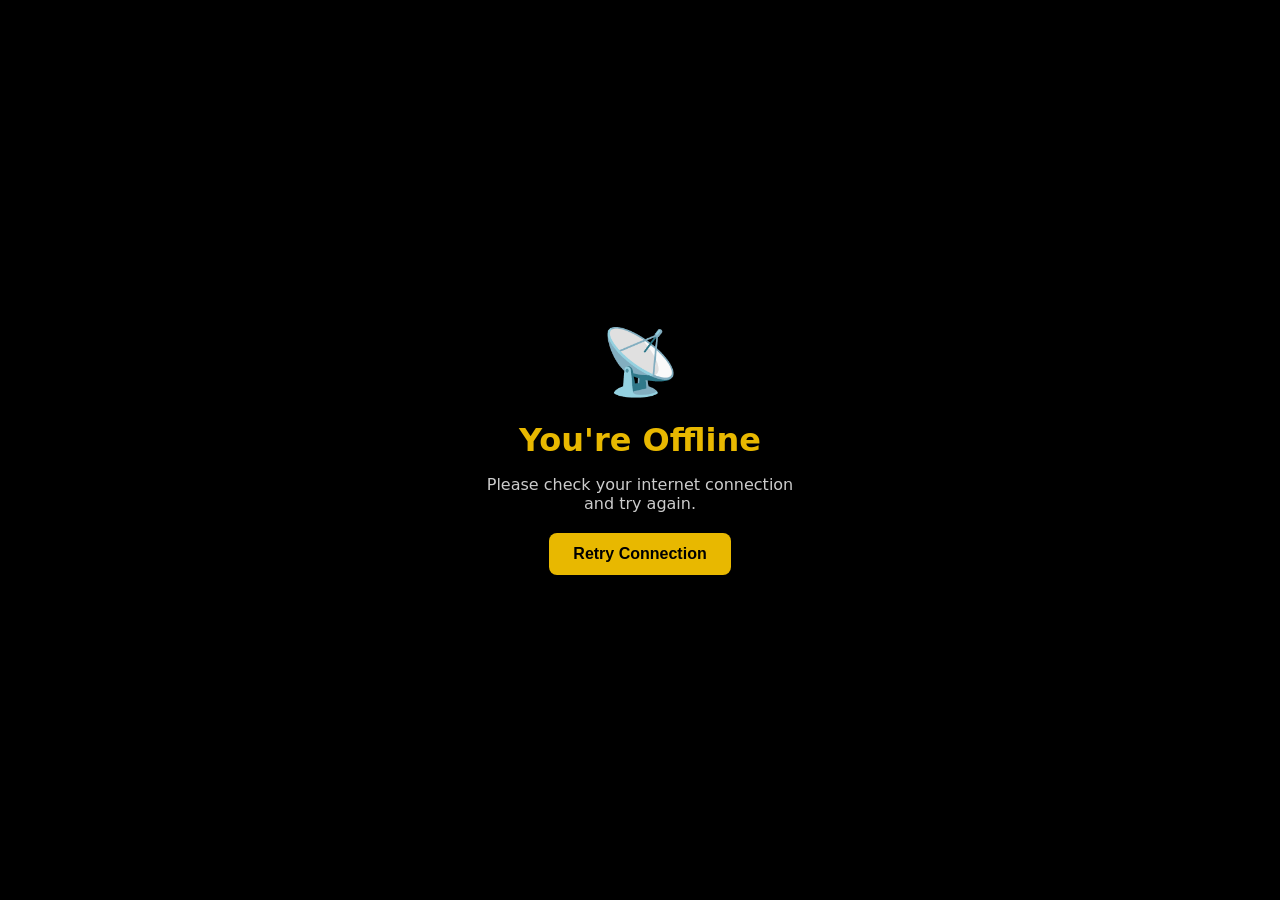
<file: offline.html>
<!DOCTYPE html>
<html lang="en">
<head>
    <meta charset="UTF-8">
    <meta name="viewport" content="width=device-width, initial-scale=1.0">
    <title>AnyDown - Offline</title>
    <style>
        body {
            font-family: system-ui, -apple-system, sans-serif;
            display: flex;
            justify-content: center;
            align-items: center;
            min-height: 100vh;
            margin: 0;
            background: #000000;
            color: white;
            text-align: center;
        }
        .container {
            padding: 20px;
        }
        .icon {
            font-size: 64px;
            margin-bottom: 20px;
        }
        h1 {
            color: #E8B800;
            margin-bottom: 10px;
        }
        p {
            opacity: 0.8;
            margin-bottom: 20px;
        }
        .retry-btn {
            background: #E8B800;
            color: #000;
            border: none;
            padding: 12px 24px;
            border-radius: 8px;
            font-size: 16px;
            font-weight: bold;
            cursor: pointer;
        }
    </style>

    <meta name="google-site-verification" content="hX33F0u8wTboJWJRPlYc8gOONmR2DuDOp7kxgEkN5ds" />
    
</head>
<body>
    <div class="container">
        <div class="icon">📡</div>
        <h1>You're Offline</h1>
        <p>Please check your internet connection<br>and try again.</p>
        <button class="retry-btn" onclick="location.reload()">Retry Connection</button>
    </div>
</body>
</html>
</file>
